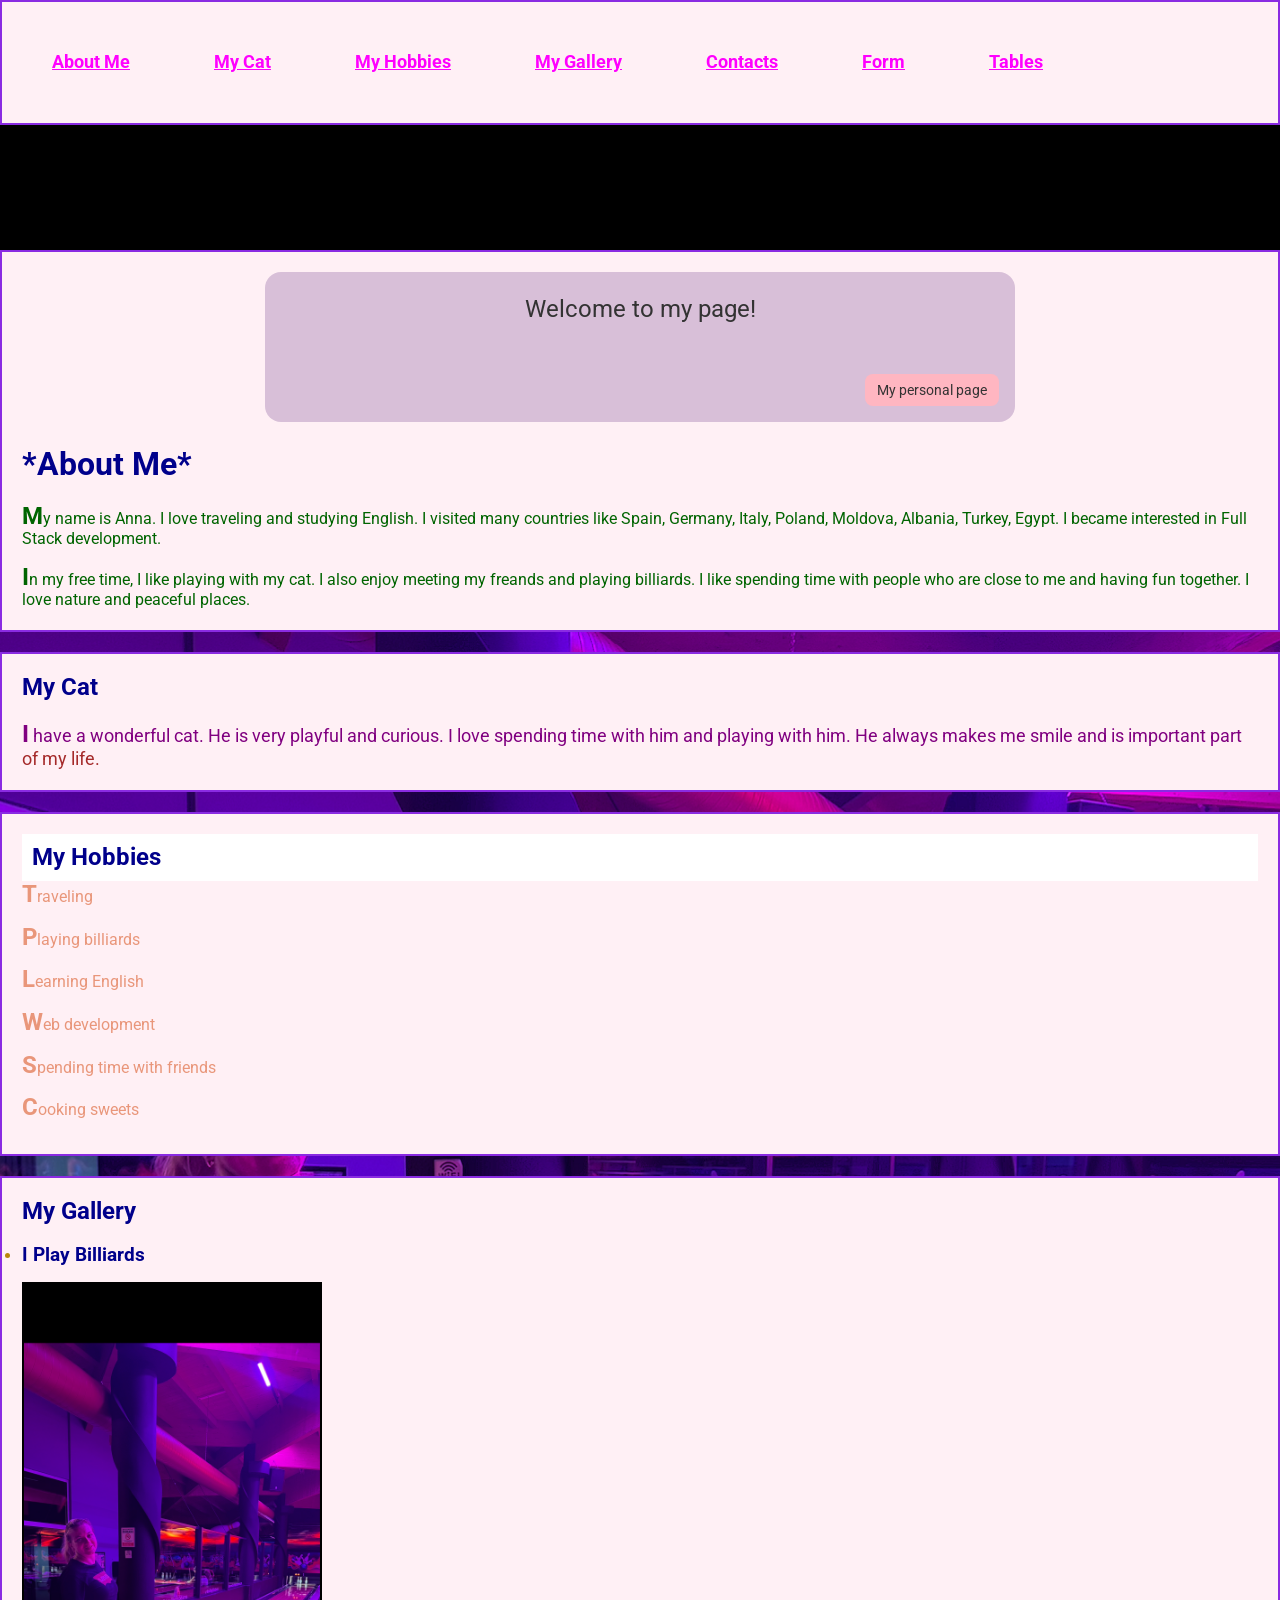
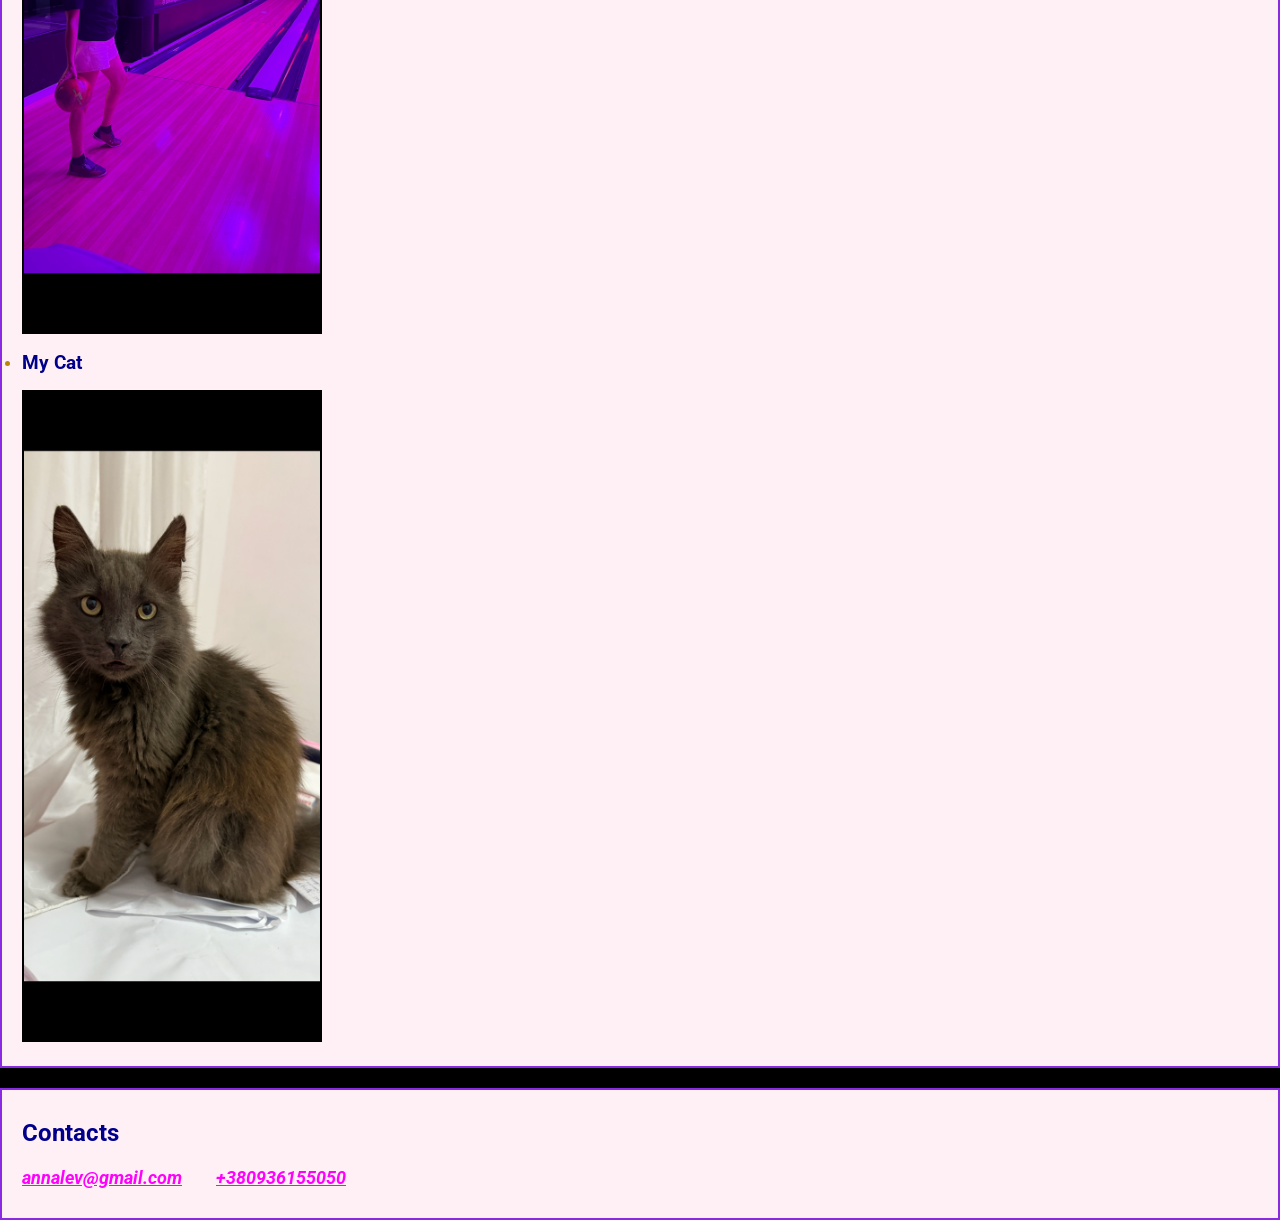
<file: index.html>
<!doctype html>
<html lang="en">
  <head>
    <meta charset="UTF-8" />
    <meta name="viewport" content="width=device-width, initial-scale=1.0" />
    <title>About Me</title>
    <link
      rel="stylesheet"
      href="https://cdn.jsdelivr.net/npm/modern-normalize@3.0.1/modern-normalize.min.css"
    />
    <link rel="preconnect" href="https://fonts.googleapis.com" />
    <link rel="preconnect" href="https://fonts.gstatic.com" crossorigin />
    <link
      href="https://fonts.googleapis.com/css2?family=Roboto:ital,wght@0,400;0,700;1,400;1,700&display=swap"
      rel="stylesheet"
    />
    <link rel="stylesheet" href="./styles/styles.css" />
  </head>
  <body>
    <header>
      <div class="container">
        <nav>
          <ul class="menu">
            <li><a href="#about">About Me</a></li>
            <li><a href="#cat">My Cat</a></li>
            <li><a href="#hobbies">My Hobbies</a></li>
            <li><a href="#gallery">My Gallery</a></li>
            <li><a href="#contacts">Contacts</a></li>
            <li><a href="./pages/form.html">Form</a></li>
            <li><a href="./pages/tables.html">Tables</a></li>
          </ul>
        </nav>
      </div>
    </header>
    <main>
      <section id="about">
        <div class="container">
          <div class="block-1">
            Welcome to my page!

            <div class="block-2">My personal page</div>
          </div>
          <h1>About Me</h1>
          <p>
            My name is Anna. I love traveling and studying English. I visited
            many countries like Spain, Germany, Italy, Poland, Moldova, Albania,
            Turkey, Egypt. I became interested in Full Stack development.
          </p>
          <p>
            In my free time, I like playing with my cat. I also enjoy meeting my
            freands and playing billiards. I like spending time with people who
            are close to me and having fun together. I love nature and peaceful
            places.
          </p>
        </div>
      </section>
      <section id="cat">
        <div class="container">
          <h2>My Cat</h2>
          <p>
            I have a wonderful cat. He is very playful and curious. I love
            spending time with him and playing with him. He always makes me
            smile and is important part of my life.
          </p>
        </div>
      </section>
      <section id="hobbies">
        <div class="container">
          <div class="sticky-wrapper">
            <h2>My Hobbies</h2>
            <ul>
              <li>Traveling</li>
              <li>Playing billiards</li>
              <li>Learning English</li>
              <li>Web development</li>
              <li>Spending time with friends</li>
              <li>Cooking sweets</li>
              <li>Gym and dance</li>
            </ul>
          </div>
        </div>
      </section>
      <section id="gallery">
        <div class="container">
          <h2>My Gallery</h2>
          <ul>
            <li>
              <h3>I Play Billiards</h3>
              <img
                src="images/billiards.jpg.png"
                alt="Me playing billiards"
                width="300"
                height="652"
              />
            </li>
            <li>
              <h3>My Cat</h3>
              <img
                src="images/cat.jpg.png"
                alt="My cat"
                width="300"
                height="652"
              />
            </li>
          </ul>
        </div>
      </section>
    </main>
    <footer id="contacts">
      <div class="container">
        <h2>Contacts</h2>
        <address>
          <a href="mailto:annalev@gmail.com">annalev@gmail.com</a>
          <a href="tel:+380936155050">+380936155050</a>
        </address>
      </div>
    </footer>
  </body>
</html>
</file>
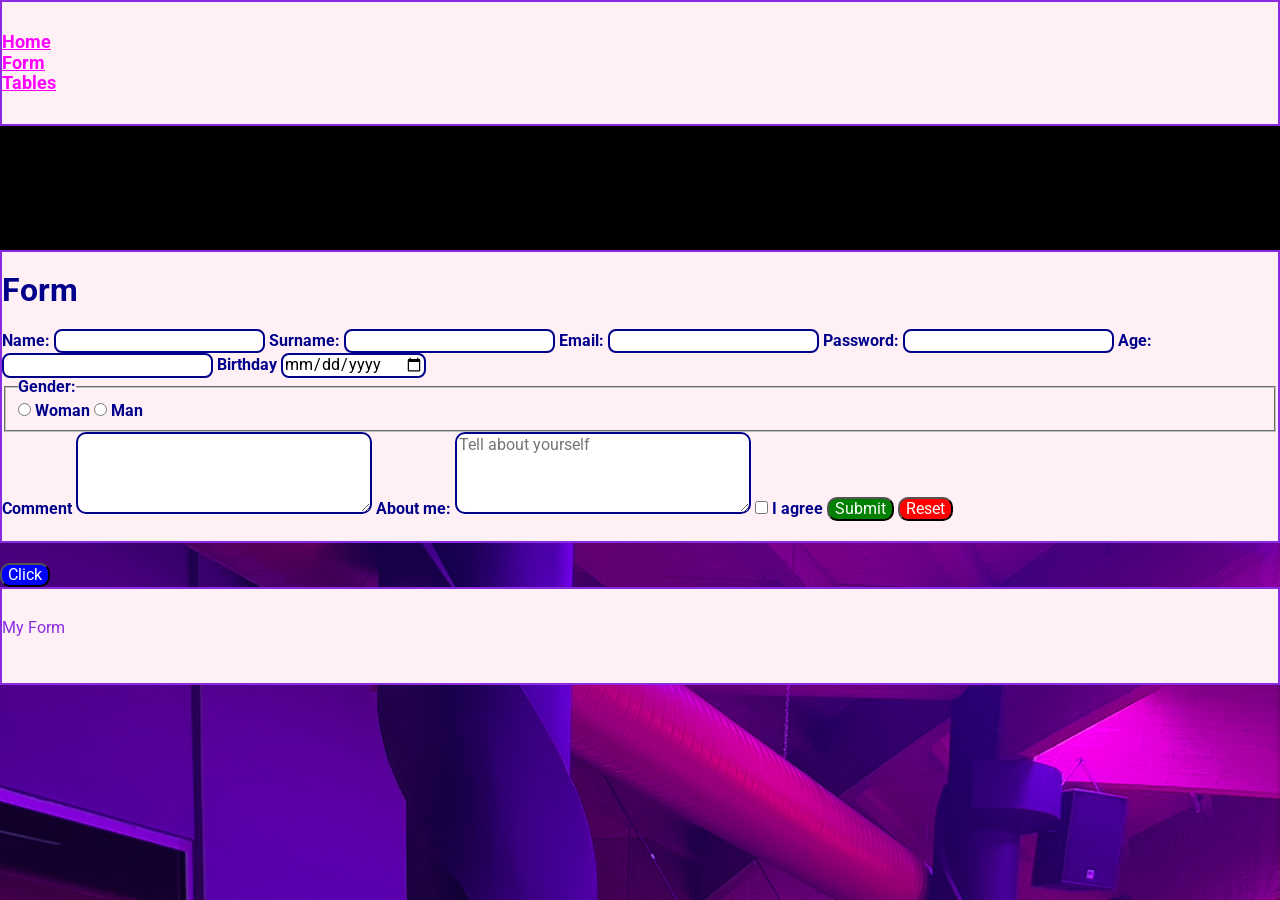
<file: pages/form.html>
<!doctype html>
<html lang="en">
  <head>
    <meta charset="UTF-8" />
    <meta name="viewport" content="width=device-width, initial-scale=1.0" />
    <title>Form</title>
    <link
      rel="stylesheet"
      href="https://cdn.jsdelivr.net/npm/modern-normalize@3.0.1/modern-normalize.min.css"
    />
    <link rel="preconnect" href="https://fonts.googleapis.com" />
    <link rel="preconnect" href="https://fonts.gstatic.com" crossorigin />
    <link
      href="https://fonts.googleapis.com/css2?family=Roboto:ital,wght@0,100..900;1,100..900&display=swap"
      rel="stylesheet"
    />
    <link rel="stylesheet" href="../styles/styles.css" />
  </head>
  <body>
    <header>
      <nav>
        <ul>
          <li><a href="../index.html">Home</a></li>
          <li><a href="#form">Form</a></li>
          <li><a href="./tables.html">Tables</a></li>
        </ul>
      </nav>
    </header>
    <main>
      <section id="form">
        <h1>Form</h1>
        <form>
          <label for="name">Name:</label>
          <input type="text" id="name" name="name" />
          <label for="surname">Surname:</label>
          <input type="text" id="surname" name="surname" />
          <label for="email">Email:</label>
          <input type="email" id="email" name="email" />
          <label for="password">Password:</label>
          <input type="password" id="password" name="password" />
          <label for="age">Age:</label>
          <input type="number" id="age" name="age" />
          <label for="birthday">Birthday</label>
          <input type="date" id="birthday" name="birthday" />
          <fieldset>
            <legend>Gender:</legend>
            <input type="radio" id="woman" name="gender" value="woman" />
            <label for="woman">Woman</label>
            <input type="radio" id="man" name="gender" value="man" />
            <label for="man">Man</label>
          </fieldset>
          <label for="comment">Comment</label>
          <textarea id="comment" name="comment" rows="4" cols="30"></textarea>
          <label for="about">About me:</label>
          <textarea
            id="about"
            name="about"
            rows="4"
            cols="30"
            placeholder="Tell about yourself"
          ></textarea>
          <input type="checkbox" id="agree" name="agree" value="agree" />
          <label for="agree">I agree</label>
          <button type="submit">Submit</button>
          <button type="reset">Reset</button>
        </form>
      </section>
      <button type="button">Click</button>
    </main>
    <footer>
      <p>My Form</p>
    </footer>
  </body>
</html>
</file>
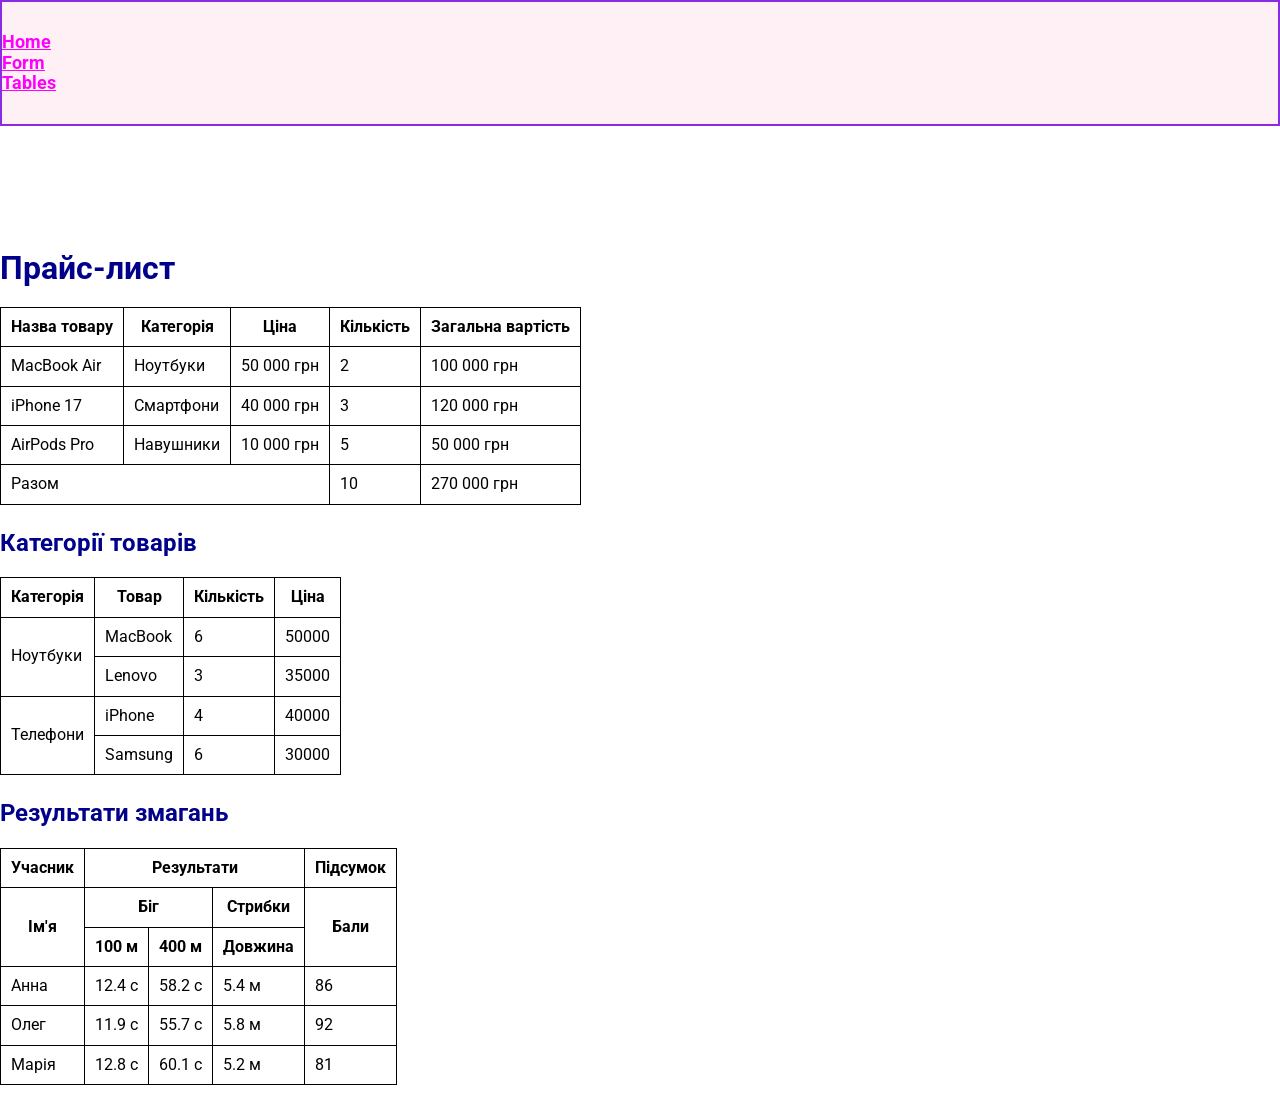
<file: pages/tables.html>
<!doctype html>
<html lang="uk">
  <head>
    <meta charset="UTF-8" />
    <meta name="viewport" content="width=device-width, initial-scale=1.0" />
    <title>Tables</title>
    <link
      rel="stylesheet"
      href="https://cdn.jsdelivr.net/npm/modern-normalize@3.0.1/modern-normalize.min.css"
    />
    <link rel="preconnect" href="https://fonts.googleapis.com" />
    <link rel="preconnect" href="https://fonts.gstatic.com" crossorigin />
    <link
      href="https://fonts.googleapis.com/css2?family=Roboto:ital,wght@0,100..900;1,100..900&display=swap"
      rel="stylesheet"
    />
    <link rel="stylesheet" href="../styles/styles.css" />
  </head>
  <body class="tables-page">
    <header>
      <nav>
        <ul>
          <li><a href="../index.html">Home</a></li>
          <li><a href="./form.html">Form</a></li>
          <li><a href="./tables.html">Tables</a></li>
        </ul>
      </nav>
    </header>
    <main>
      <h1>Прайс-лист</h1>
      <table>
        <thead>
          <tr>
            <th>Назва товару</th>
            <th>Категорія</th>
            <th>Ціна</th>
            <th>Кількість</th>
            <th>Загальна вартість</th>
          </tr>
        </thead>
        <tbody>
          <tr>
            <td>MacBook Air</td>
            <td>Ноутбуки</td>
            <td>50 000 грн</td>
            <td>2</td>
            <td>100 000 грн</td>
          </tr>
          <tr>
            <td>iPhone 17</td>
            <td>Смартфони</td>
            <td>40 000 грн</td>
            <td>3</td>
            <td>120 000 грн</td>
          </tr>
          <tr>
            <td>AirPods Pro</td>
            <td>Навушники</td>
            <td>10 000 грн</td>
            <td>5</td>
            <td>50 000 грн</td>
          </tr>
        </tbody>
        <tfoot>
          <tr>
            <td colspan="3">Разом</td>
            <td>10</td>
            <td>270 000 грн</td>
          </tr>
        </tfoot>
      </table>
      <h2>Категорії товарів</h2>
      <table>
        <thead>
          <tr>
            <th>Категорія</th>
            <th>Товар</th>
            <th>Кількість</th>
            <th>Ціна</th>
          </tr>
        </thead>
        <tbody>
          <tr>
            <td rowspan="2">Ноутбуки</td>
            <td>MacBook</td>
            <td>6</td>
            <td>50000</td>
          </tr>
          <tr>
            <td>Lenovo</td>
            <td>3</td>
            <td>35000</td>
          </tr>
          <tr>
            <td rowspan="2">Телефони</td>
            <td>iPhone</td>
            <td>4</td>
            <td>40000</td>
          </tr>
          <tr>
            <td>Samsung</td>
            <td>6</td>
            <td>30000</td>
          </tr>
        </tbody>
      </table>
      <h2>Результати змагань</h2>
      <table>
        <thead>
          <tr>
            <th>Учасник</th>
            <th colspan="3">Результати</th>
            <th>Підсумок</th>
          </tr>
          <tr>
            <th rowspan="2">Ім'я</th>
            <th colspan="2">Біг</th>
            <th>Стрибки</th>
            <th rowspan="2">Бали</th>
          </tr>
          <tr>
            <th>100 м</th>
            <th>400 м</th>
            <th>Довжина</th>
          </tr>
        </thead>
        <tbody>
          <tr>
            <td>Анна</td>
            <td>12.4 c</td>
            <td>58.2 c</td>
            <td>5.4 м</td>
            <td>86</td>
          </tr>
          <tr>
            <td>Олег</td>
            <td>11.9 с</td>
            <td>55.7 с</td>
            <td>5.8 м</td>
            <td>92</td>
          </tr>
          <tr>
            <td>Марія</td>
            <td>12.8 c</td>
            <td>60.1 c</td>
            <td>5.2 м</td>
            <td>81</td>
          </tr>
        </tbody>
      </table>
    </main>
  </body>
</html>
</file>
<file: styles/styles.css>
:root {
  --main-color: blueviolet;
  --main-background: lavenderblush;
}
h1,
h2,
h3,
p,
ul,
li {
  margin: 0;
  padding: 0;
}
body {
  font-family: 'Roboto', sans-serif;
  background-image: url('../images/billiards.jpg.png');
  background-repeat: no-repeat;
  background-position: top;
  background-size: cover;
}
section {
  background-color: var(--main-background);
  margin-bottom: 20px;
  border: 2px solid blueviolet;
}
section h2 {
  color: darkblue;
}
h1 {
  font-size: 32px;
}
h2 {
  font-size: 24px;
}
h2 + p {
  font-size: 18px;
}
#about p::first-letter {
  font-size: 24px;
  font-weight: 700;
}
#cat p::first-letter {
  font-size: 24px;
  font-weight: 700;
}
#hobbies li::first-letter {
  font-size: 24px;
  font-weight: 700;
}
#cat p::first-line {
  color: purple;
}
p {
  font-size: 16px;
}
img {
  border-width: 2px;
  border-style: solid;
  border-color: black;
}
#about {
  color: var(--main-color);
}
#cat {
  color: darkblue;
}
#hobbies {
  color: rgb(72, 122, 231);
}
#gallery {
  color: rgb(206, 85, 105);
}
#contacts {
  color: var(--main-color);
}
button[type='submit'] {
  background-color: green;
  color: white;
}
button[type='reset'] {
  background-color: red;
  color: white;
}
button {
  background-color: blue;
  color: white;
  border-radius: 10px;
}
button:hover {
  color: darkgray;
}
button:focus {
  outline: 1px solid black;
}
#about:first-child {
  color: darkgreen;
} /*Найбільша специфічність:(1, 1, 0)*/
#cat:nth-child(2) {
  color: brown;
} /*Найбільша специфічність:(1, 1, 0)*/
#hobbies:nth-child(3) {
  color: darksalmon;
} /*Найбільша специфічність:(1, 1, 0)*/
#gallery:nth-child(4) {
  color: darkgoldenrod;
} /*Найбільша специфічність:(1, 1, 0)*/
label {
  color: darkblue;
  font-weight: 700;
}
input {
  border: 2px solid darkblue;
  border-radius: 8px;
}
textarea {
  border: 2px solid darkblue;
  border-radius: 10px;
}
legend {
  color: darkblue;
  font-weight: 700;
}
:is(h1, h2, h3) {
  color: darkblue;
}
:is(header, footer) a {
  color: fuchsia;
  font-weight: 700;
  font-size: 18px;
}
nav a:hover {
  color: purple;
  text-decoration: underline;
}
nav ul {
  list-style-type: none;
}
header {
  background-color: var(--main-background);
  color: var(--main-color);
  border: 2px solid blueviolet;
}
footer {
  background-color: var(--main-background);
  color: var(--main-color);
  border: 2px solid blueviolet;
}
::selection {
  background-color: lightpink;
  color: black;
}
#about h1::before {
  content: '*';
}
#about h1::after {
  content: '*';
}
.tables-page {
  background: white;
  color: black;
}
.tables-page table {
  border-collapse: collapse;
  margin-bottom: 25px;
}
.tables-page th,
.tables-page td {
  border: 1px solid black;
  padding: 10px;
}
.container {
  max-width: 1400px;
  margin: 0 auto;
  padding: 0 20px;
}
header,
footer {
  padding: 30px 0;
}
section {
  padding: 20px 0;
}
h1,
h2 {
  margin-bottom: 20px;
}
h3 {
  margin-bottom: 15px;
}
p {
  margin-bottom: 15px;
}
#about p:last-child,
#cat p:last-child {
  margin-bottom: 0;
}
section li:not(:last-child) {
  margin-bottom: 15px;
}
.menu li {
  display: inline;
  margin-right: 20px;
}
.menu li:last-child {
  margin-right: 0;
}
.menu a {
  display: inline-block;
  padding: 20px 30px;
}
footer address a {
  display: inline-block;
}
footer address a:not(:last-child) {
  margin-right: 30px;
}
button {
  cursor: pointer;
}
.block-1 {
  position: relative;
  box-sizing: border-box;
  width: 100%;
  max-width: 750px;
  min-height: 150px;
  margin: 0 auto 24px;
  padding: 24px 24px 70px;
  border-radius: 16px;
  background-color: thistle;
  color: #333;
  text-align: center;
  font-size: 24px;
}
.block-2 {
  position: absolute;
  bottom: 16px;
  right: 16px;
  padding: 8px 12px;
  border-radius: 8px;
  background-color: lightpink;
  color: #333;
  font-size: 14px;
}
header {
  position: fixed;
  top: 0;
  left: 0;
  width: 100%;
}
.sticky-wrapper {
  height: 300px;
  overflow-y: auto;
}
.sticky-wrapper h2 {
  position: sticky;
  top: 0;
  background-color: white;
  margin: 0;
  padding: 10px;
}
main {
  padding-top: 250px;
}
</file>
